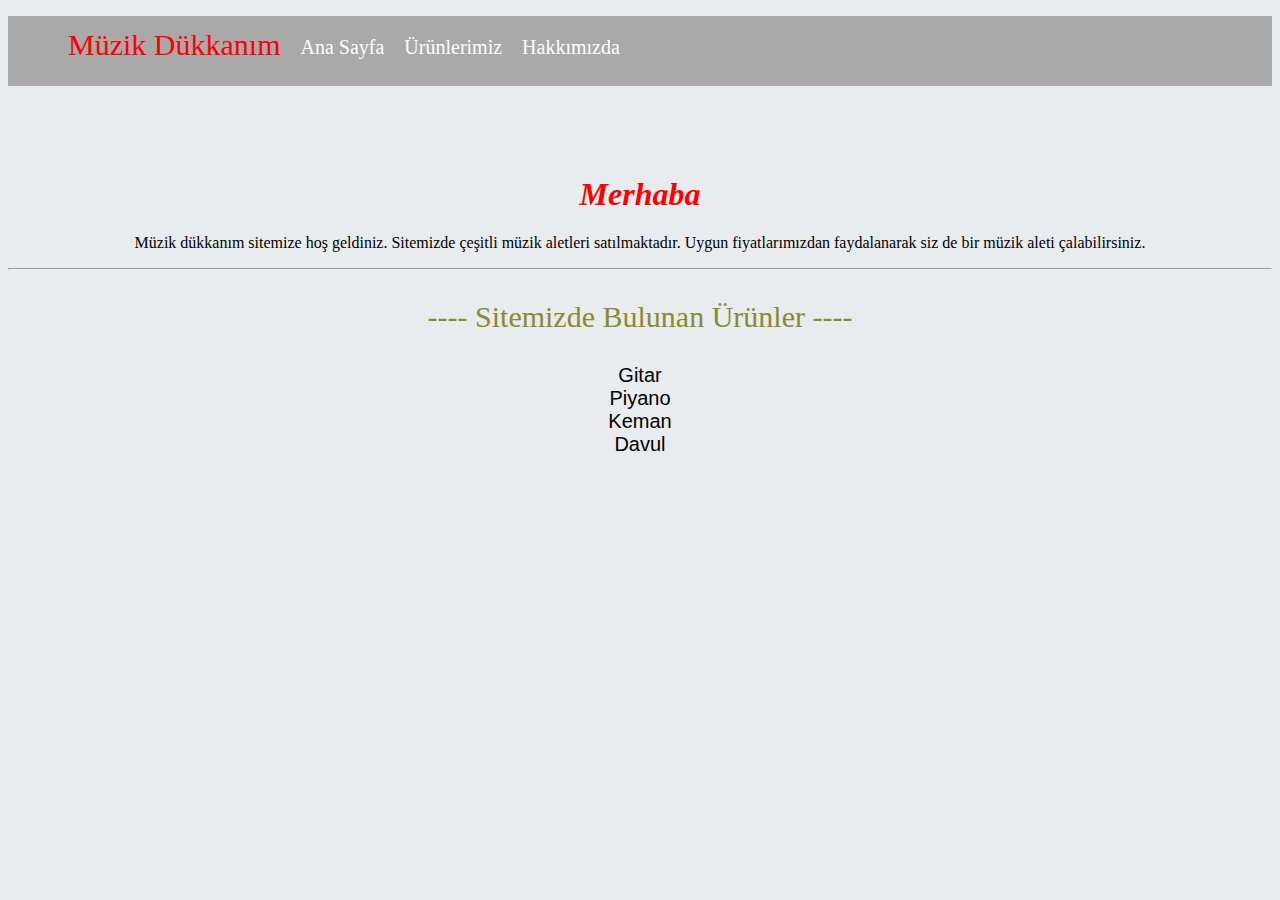
<file: index.html>
<!doctype html>
<html lang="en">
  <head>
    <meta charset="utf-8">
    <meta name="viewport" content="width=device-width, initial-scale=1">
    <title>Müzik Dükkanım</title>
    <link href="https://cdn.jsdelivr.net/npm/bootstrap@5.2.0/dist/css/bootstrap.min.css" rel="stylesheet" integrity="sha384-gH2yIJqKdNHPEq0n4Mqa/HGKIhSkIHeL5AyhkYV8i59U5AR6csBvApHHNl/vI1Bx" crossorigin="anonymous">
    <link rel="stylesheet" href="style.css">
</head>
  <body>
    <header>
        <ul class="ust-bar">
            <li><a href="index.html">Müzik Dükkanım</a></li>
            <ul>
                <li><a href="index.html" class="yan-bar">Ana Sayfa</a> </li>
                <li><a href="urunlerimiz.html" class="yan-bar">Ürünlerimiz</a></li>
                <li><a href="about-us.html" class="yan-bar">Hakkımızda</a></li>
        </ul>
    </header>
    <section>
        <div class="jumbotron">
            <h1 class="display-4">Merhaba</h1>
            <p class="lead">Müzik dükkanım sitemize hoş geldiniz. Sitemizde çeşitli müzik aletleri satılmaktadır. Uygun fiyatlarımızdan faydalanarak siz de bir müzik aleti çalabilirsiniz.</p>
            <hr class="my-4">
            <p class="Liste-yazı"> ---- Sitemizde Bulunan Ürünler ----</p>
                <li class="liste-bar">Gitar</li>
                <li class="liste-bar">Piyano</li>
                <li class="liste-bar">Keman</li>
                <li class="liste-bar">Davul</li>
            
          </div>
    </section>    




    <script src="https://cdn.jsdelivr.net/npm/bootstrap@5.2.0/dist/js/bootstrap.bundle.min.js" integrity="sha384-A3rJD856KowSb7dwlZdYEkO39Gagi7vIsF0jrRAoQmDKKtQBHUuLZ9AsSv4jD4Xa" crossorigin="anonymous"></script>
  </body>
</html>
</file>
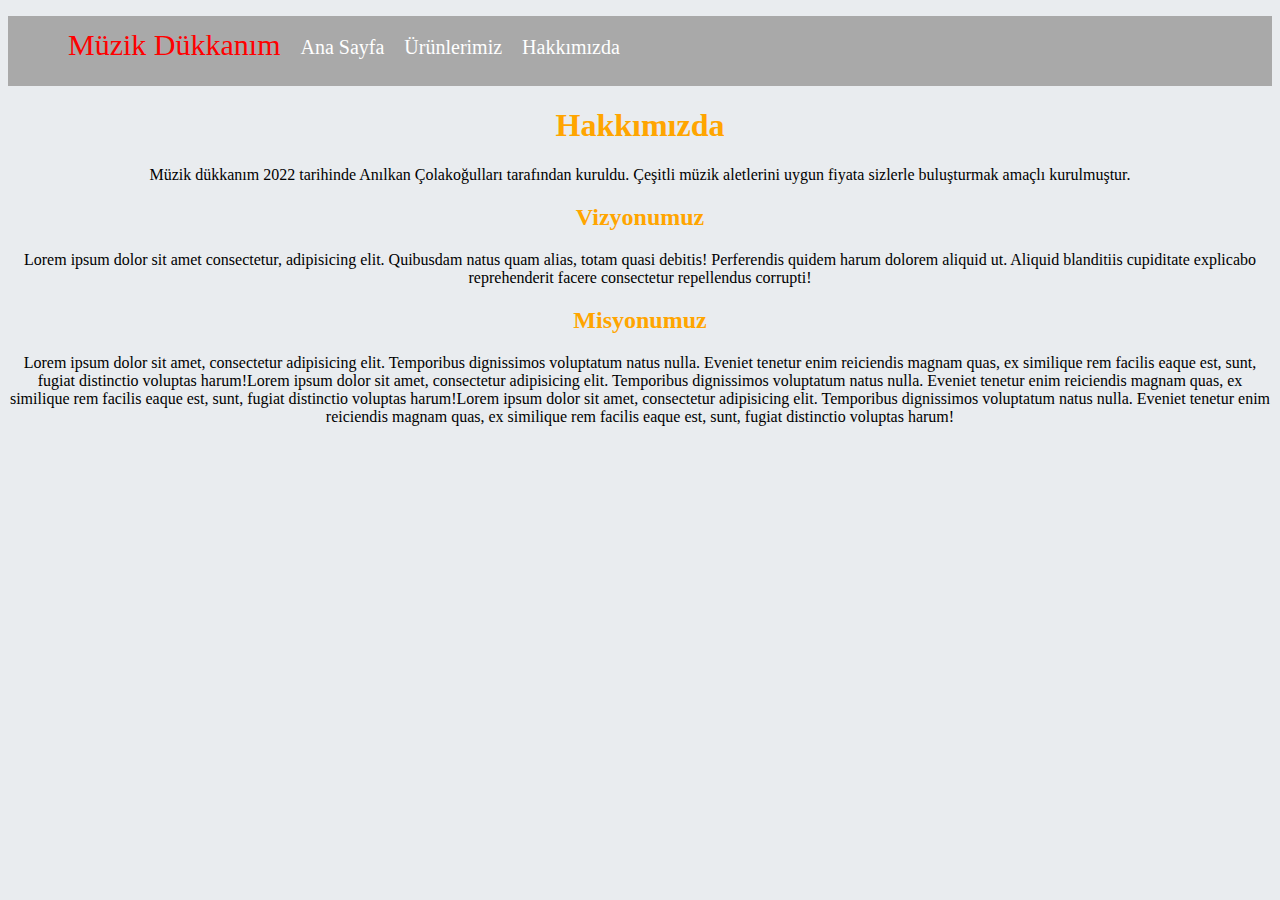
<file: about-us.html>
<!doctype html>
<html lang="en">
  <head>
    <meta charset="utf-8">
    <meta name="viewport" content="width=device-width, initial-scale=1">
    <title>Müzik Dükkanım</title>
    <link href="https://cdn.jsdelivr.net/npm/bootstrap@5.2.0/dist/css/bootstrap.min.css" rel="stylesheet" integrity="sha384-gH2yIJqKdNHPEq0n4Mqa/HGKIhSkIHeL5AyhkYV8i59U5AR6csBvApHHNl/vI1Bx" crossorigin="anonymous">
    <link rel="stylesheet" href="style.css">
</head>
  <body>
    <header>
        <ul class="ust-bar">
            <li><a href="index.html">Müzik Dükkanım</a></li>
            <ul>
                <li><a href="index.html" class="yan-bar">Ana Sayfa</a> </li>
                <li><a href="urunlerimiz.html" class="yan-bar">Ürünlerimiz</a></li>
                <li><a href="about-us.html" class="yan-bar">Hakkımızda</a></li>
        </ul>
    </header>
     
    <section>
      <div class="container">
        <div class="row">
          <h1 class="Hakkimizda-box" >
              Hakkımızda
          </h1>
          <p>
            Müzik dükkanım 2022 tarihinde Anılkan Çolakoğulları tarafından kuruldu. Çeşitli müzik aletlerini uygun fiyata sizlerle buluşturmak amaçlı kurulmuştur.
          </p>
          <h2 class="Hakkimizda-box"> Vizyonumuz </h2>
          <p> 
            Lorem ipsum dolor sit amet consectetur, adipisicing elit. Quibusdam natus quam alias, totam quasi debitis! Perferendis quidem harum dolorem aliquid ut. Aliquid blanditiis cupiditate explicabo reprehenderit facere consectetur repellendus corrupti!
          </p>
          <h2 class="Hakkimizda-box"> Misyonumuz </h2>
          <p> Lorem ipsum dolor sit amet, consectetur adipisicing elit. Temporibus dignissimos voluptatum natus nulla. Eveniet tenetur enim reiciendis magnam quas, ex similique rem facilis eaque est, sunt, fugiat distinctio voluptas harum!Lorem ipsum dolor sit amet, consectetur adipisicing elit. Temporibus dignissimos voluptatum natus nulla. Eveniet tenetur enim reiciendis magnam quas, ex similique rem facilis eaque est, sunt, fugiat distinctio voluptas harum!Lorem ipsum dolor sit amet, consectetur adipisicing elit. Temporibus dignissimos voluptatum natus nulla. Eveniet tenetur enim reiciendis magnam quas, ex similique rem facilis eaque est, sunt, fugiat distinctio voluptas harum!</p>
          
        </div>
      </div>
    </section>



    <script src="https://cdn.jsdelivr.net/npm/bootstrap@5.2.0/dist/js/bootstrap.bundle.min.js" integrity="sha384-A3rJD856KowSb7dwlZdYEkO39Gagi7vIsF0jrRAoQmDKKtQBHUuLZ9AsSv4jD4Xa" crossorigin="anonymous"></script>
  </body>
</html>
</file>
<file: style.css>
body {
    background-color: #E9ECEF;
}

.ust-bar li {
    list-style: none;
    display: flex;
    font-size: 30px;
    padding-top: 12px;
    float: left;
    padding-left: 20px;
    
    
    
}
.ust-bar {
    background-color: darkgrey;
    height: 70px;
}

a {
    text-decoration: none;
    color: red;
}

.yan-bar {
    text-align: center;
    font-size: 20px;
    padding-top: 8px;
    color: white;
}

.yan-bar:hover {
    color: coral;
}

.jumbotron {
    text-align: center;
    margin-top: 90px;
}

.display-4 {
    color: red;
    font-style: italic;
}

.liste-bar {
    text-align: center;
    list-style: none;
    font-size: 20px;
    font-family: 'Segoe UI', Tahoma, Geneva, Verdana, sans-serif;
}

.Liste-yazı {
    font-size: 30px;
    color: rgb(138, 138, 48);
}

.col-sm-3 {
    display: flex;
    margin-top: 30px;
}

.Hakkimizda-box {
    text-align: center;
    color: orange;

}

p {
    text-align: center;
}
</file>
